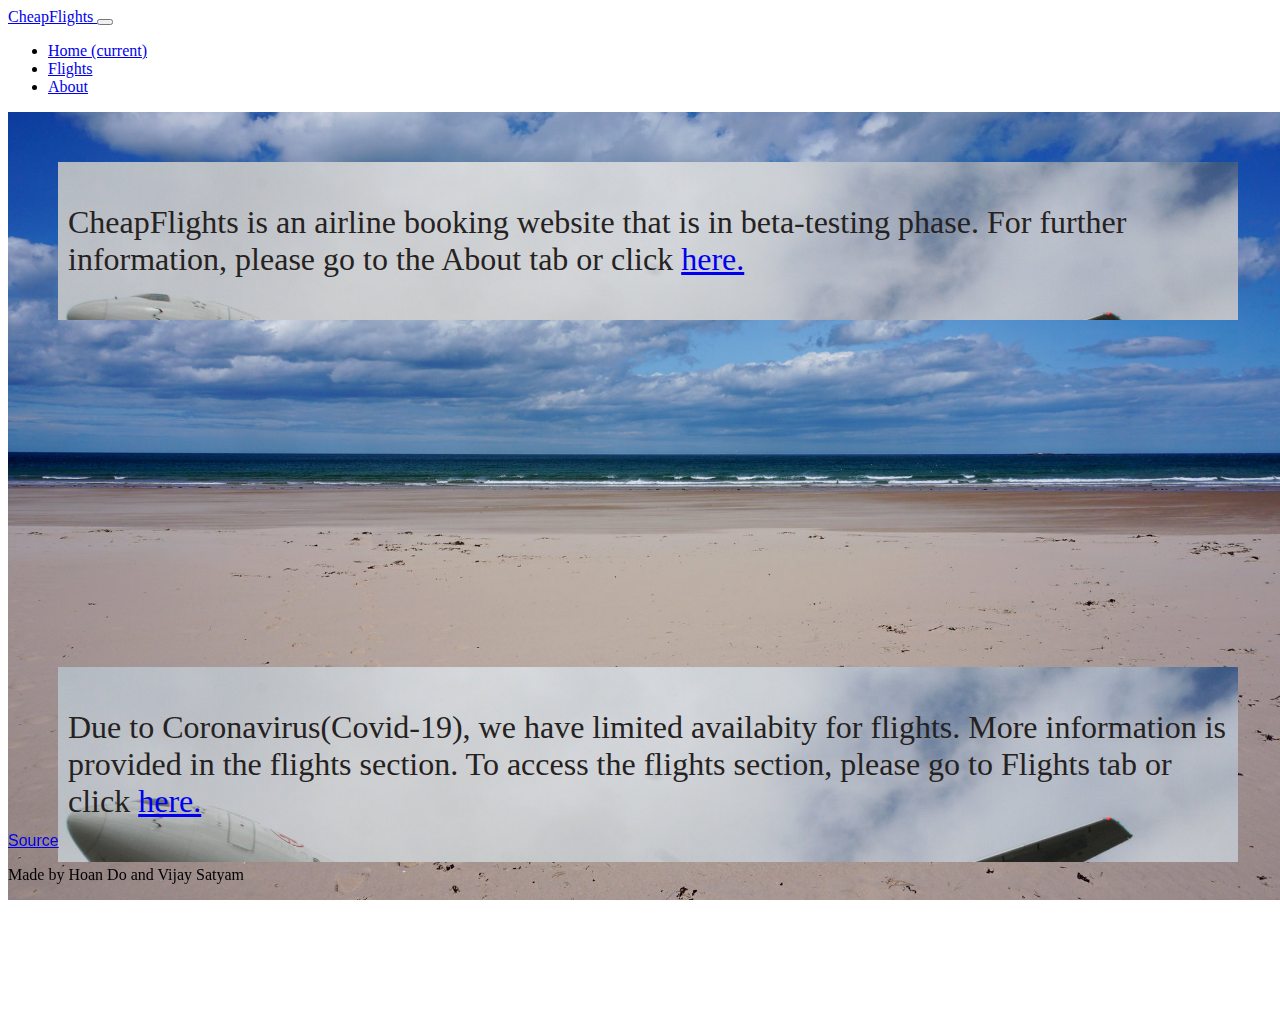
<file: index.html>
<!DOCTYPE html>
<html lang="en">
<head>
    <head>
        <meta charset="utf-8">
        <meta name="viewport" content="width=device-width, initial-scale=1, shrink-to-fit=no">

        <link rel="stylesheet" href="https://stackpath.bootstrapcdn.com/bootstrap/4.1.3/css/bootstrap.min.css"
              integrity="sha384-MCw98/SFnGE8fJT3GXwEOngsV7Zt27NXFoaoApmYm81iuXoPkFOJwJ8ERdknLPMO" crossorigin="anonymous"/>

        <link rel="stylesheet" href="css/styles.css" />
        <title>Welcome to CheapFlights</title>
    </head>
</head>
<body>
<nav class="navbar navbar-expand-lg navbar-light bg-light">
    <a class="navbar-brand" href="index.html"> CheapFlights </a>
    <button class="navbar-toggler" type="button" data-toåggle="collapse" data-target="#navbarSupportedContent" aria-controls="navbarSupportedContent" aria-expanded="false" aria-label="Toggle navigation">
        <span class="navbar-toggler-icon"></span>
    </button>

    <div class="collapse navbar-collapse" id="navbarSupportedContent">
        <ul class="navbar-nav mr-auto">
            <li class="nav-item active">
                <a class="nav-link" href="index.html">Home <span class="sr-only">(current)</span></a>
            </li>
            <li class="nav-item">
                <a class="nav-link" href="flights/flights.html">Flights</a>
            </li>
            <li class="nav-item">
                <a class="nav-link disabled" href="about.html">About</a>
            </li>
        </ul>
    </div>
</nav>

<!--end of bootstrap stuff-->

<div class="main-div"><!--Put the BeachHomePage image as background-->
    <div class="home-text">
        <p>CheapFlights is an airline booking website that is in beta-testing phase. For further information, please go to the About tab or click <a href="about.html">here.</a></p>
    </div>
    <div class="home-text">
        <p>Due to Coronavirus(Covid-19), we have limited availabity for flights. More information is provided in the flights section.
            To access the flights section, please go to Flights tab or click <a href="flights/flights.html">here.</a>
        </p>
    </div>
</div>

<footer class="footer">
    <nav class="navbar navbar-expand-lg navbar-light bg-light">
        <a class="navbar-brand" href="https://github.com/VijayIsGod/Creative-project.git">Source</a>
        <p>Made by Hoan Do and Vijay Satyam</p>
    </nav>
</footer>

<script src="https://code.jquery.com/jquery-3.3.1.slim.min.js" integrity="sha384-q8i/X+965DzO0rT7abK41JStQIAqVgRVzpbzo5smXKp4YfRvH+8abtTE1Pi6jizo" crossorigin="anonymous"></script>
<script src="https://cdnjs.cloudflare.com/ajax/libs/popper.js/1.14.3/umd/popper.min.js" integrity="sha384-ZMP7rVo3mIykV+2+9J3UJ46jBk0WLaUAdn689aCwoqbBJiSnjAK/l8WvCWPIPm49" crossorigin="anonymous"></script>
<script src="https://stackpath.bootstrapcdn.com/bootstrap/4.1.3/js/bootstrap.min.js" integrity="sha384-ChfqqxuZUCnJSK3+MXmPNIyE6ZbWh2IMqE241rYiqJxyMiZ6OW/JmZQ5stwEULTy" crossorigin="anonymous"></script>


</body>
</html>
</file>
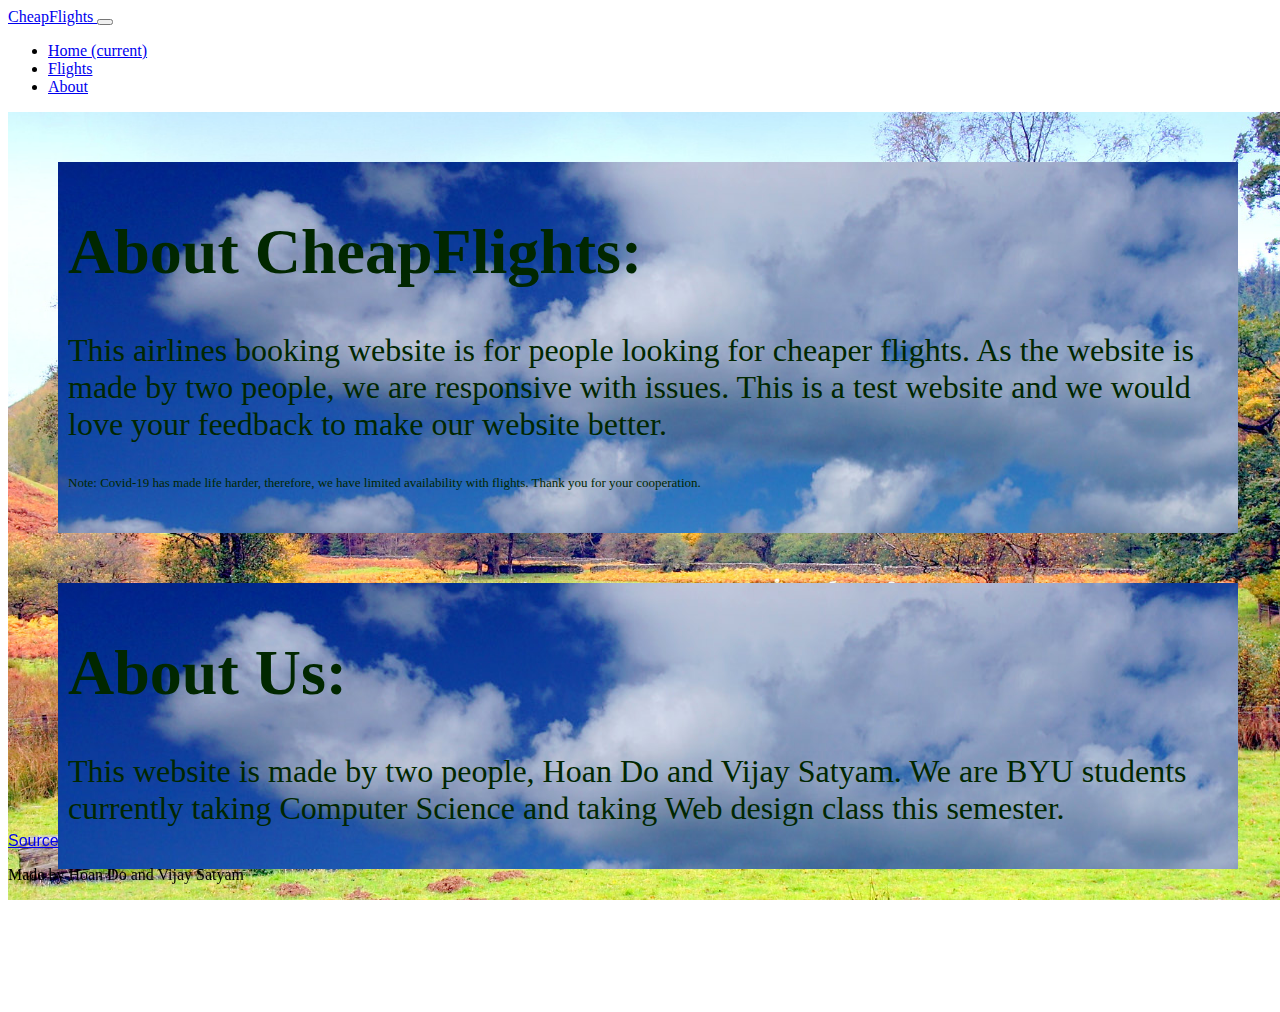
<file: about.html>
<!DOCTYPE html>
<html lang="en">
<head>
    <head>
        <meta charset="utf-8">
        <meta name="viewport" content="width=device-width, initial-scale=1, shrink-to-fit=no">

        <link rel="stylesheet" href="https://stackpath.bootstrapcdn.com/bootstrap/4.1.3/css/bootstrap.min.css"
              integrity="sha384-MCw98/SFnGE8fJT3GXwEOngsV7Zt27NXFoaoApmYm81iuXoPkFOJwJ8ERdknLPMO" crossorigin="anonymous"/>

        <link rel="stylesheet" href="css/styles.css" />
        <title>About CheapFlights</title>
    </head>
</head>
<body>
<nav class="navbar navbar-expand-lg navbar-light bg-light">
    <a class="navbar-brand" href="index.html"> CheapFlights </a>
    <button class="navbar-toggler" type="button" data-toåggle="collapse" data-target="#navbarSupportedContent" aria-controls="navbarSupportedContent" aria-expanded="false" aria-label="Toggle navigation">
        <span class="navbar-toggler-icon"></span>
    </button>

    <div class="collapse navbar-collapse" id="navbarSupportedContent">
        <ul class="navbar-nav mr-auto">
            <li class="nav-item active">
                <a class="nav-link" href="index.html">Home <span class="sr-only">(current)</span></a>
            </li>
            <li class="nav-item">
                <a class="nav-link" href="flights/flights.html">Flights</a>
            </li>
            <li class="nav-item">
                <a class="nav-link disabled" href="about.html">About</a>
            </li>
        </ul>
    </div>
</nav>

<!--end of bootstrap stuff-->

<div class="about-div">
    <div class="about-text">
        <h1>About CheapFlights:</h1>
        <p>This airlines booking website is for people looking for cheaper flights. As the website is made by two people, we are responsive with issues.
            This is a test website and we would love your feedback to make our website better. 
            <br/>
            <p class=small-text>Note: Covid-19 has made life harder, therefore, we have limited availability with flights. Thank you for your cooperation.</p>
        </p>
    </div>

    <div class="about-text">
        <h1>About Us:</h1>
        <p>This website is made by two people, Hoan Do and Vijay Satyam. We are BYU students currently taking Computer Science and taking Web design class
        this semester.
        </p>
    </div>
</div>

<footer class="footer">
    <nav class="navbar navbar-expand-lg navbar-light bg-light">
        <a class="navbar-brand" href="https://github.com/VijayIsGod/Creative-project.git">Source</a>
        <p>Made by Hoan Do and Vijay Satyam</p>
    </nav>
</footer>

<script src="https://code.jquery.com/jquery-3.3.1.slim.min.js" integrity="sha384-q8i/X+965DzO0rT7abK41JStQIAqVgRVzpbzo5smXKp4YfRvH+8abtTE1Pi6jizo" crossorigin="anonymous"></script>
<script src="https://cdnjs.cloudflare.com/ajax/libs/popper.js/1.14.3/umd/popper.min.js" integrity="sha384-ZMP7rVo3mIykV+2+9J3UJ46jBk0WLaUAdn689aCwoqbBJiSnjAK/l8WvCWPIPm49" crossorigin="anonymous"></script>
<script src="https://stackpath.bootstrapcdn.com/bootstrap/4.1.3/js/bootstrap.min.js" integrity="sha384-ChfqqxuZUCnJSK3+MXmPNIyE6ZbWh2IMqE241rYiqJxyMiZ6OW/JmZQ5stwEULTy" crossorigin="anonymous"></script>


</body>
</html>
</file>
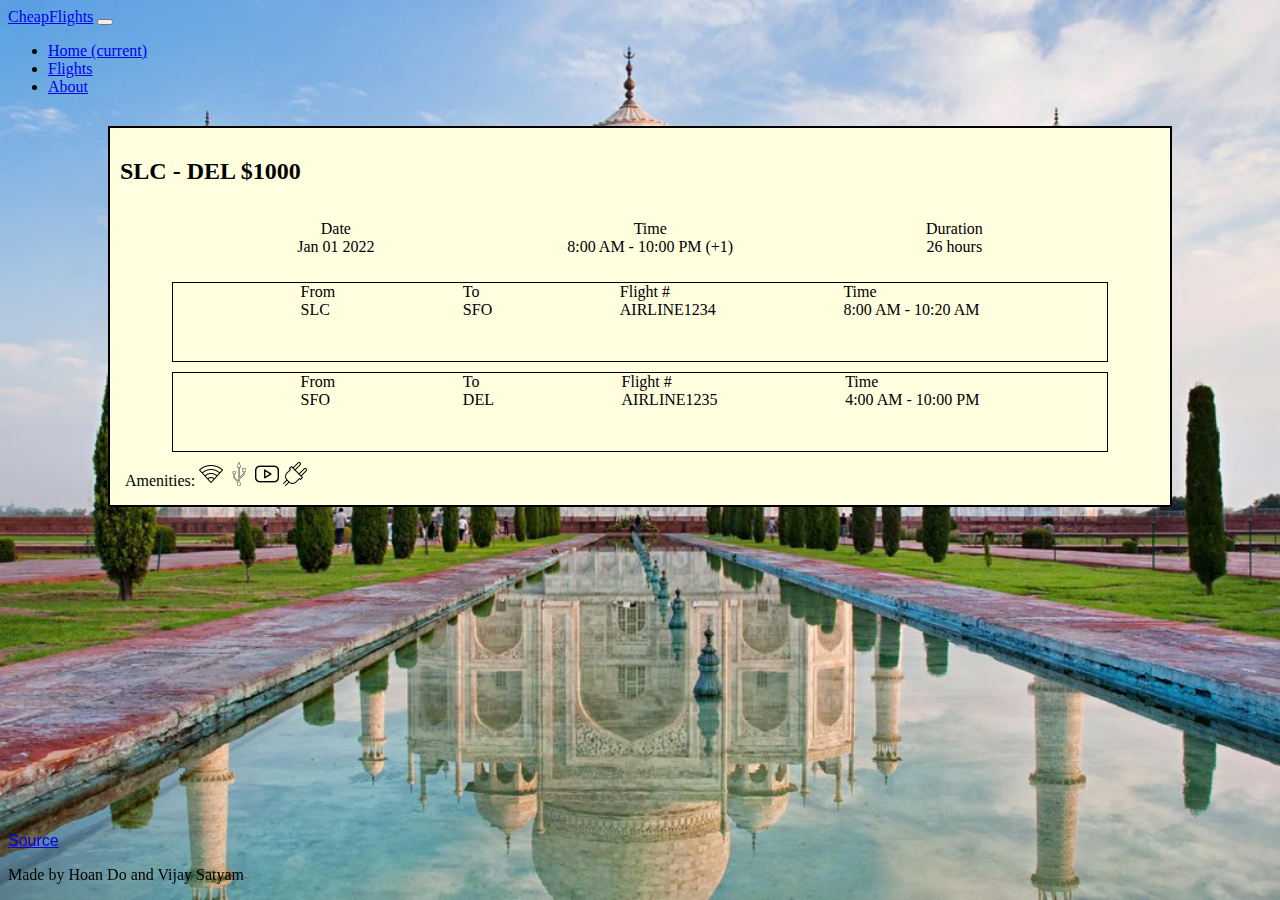
<file: flights/flight1.html>
<!DOCTYPE html>
<html lang="en">
<head>
    <head>
        <meta charset="utf-8">
        <meta name="viewport" content="width=device-width, initial-scale=1, shrink-to-fit=no">

        <link rel="stylesheet" href="https://stackpath.bootstrapcdn.com/bootstrap/4.1.3/css/bootstrap.min.css"
              integrity="sha384-MCw98/SFnGE8fJT3GXwEOngsV7Zt27NXFoaoApmYm81iuXoPkFOJwJ8ERdknLPMO" crossorigin="anonymous"/>

        <link rel="stylesheet" href="../css/styles.css" />
        <title>SLC - DEL</title>
    </head>
</head>
<body class="delhi">
<nav class="navbar navbar-expand-lg navbar-light bg-light">
    <a class="navbar-brand" href="../index.html">CheapFlights</a>
    <button class="navbar-toggler" type="button" data-toåggle="collapse" data-target="#navbarSupportedContent" aria-controls="navbarSupportedContent" aria-expanded="false" aria-label="Toggle navigation">
        <span class="navbar-toggler-icon"></span>
    </button>

    <div class="collapse navbar-collapse" id="navbarSupportedContent">
        <ul class="navbar-nav mr-auto">
            <li class="nav-item active">
                <a class="nav-link" href="../index.html">Home <span class="sr-only">(current)</span></a>
            </li>
            <li class="nav-item">
                <a class="nav-link" href="flights.html">Flights</a>
            </li>
            <li class="nav-item">
                <a class="nav-link disabled" href="../about.html">About</a>
            </li>
        </ul>
    </div>
</nav>

<!--end of bootstrap stuff-->
<div class="flights">
    <h2 class="from-to">SLC - DEL   $1000</h2>

    <div class="date-time-duration">
        <div class="date">
            <div>Date</div>
            <div>Jan 01 2022</div>
        </div>
        <div class="time">
            <div>Time</div>
            <div>8:00 AM - 10:00 PM (+1)</div>
        </div>
        <div class="duration">
            <div>Duration</div>
            <div>26 hours</div>
        </div>
    </div>

    <div class="flight">

        <div>
            <div>From</div>
            <div>SLC</div>
        </div>
        <div>
            <div>To</div>
            <div>SFO</div>
        </div>

        <div class="flight-num">
            <div>Flight #</div>
            <div>AIRLINE1234</div>
        </div>
        <div class="individual-flight-time">
            <div>Time</div>
            <div>8:00 AM - 10:20 AM</div>
        </div>

    </div>

    <div class="flight">

        <div>
            <div>From</div>
            <div>SFO</div>
        </div>
        <div>
            <div>To</div>
            <div>DEL</div>
        </div>

        <div class="flight-num">
            <div>Flight #</div>
            <div>AIRLINE1235</div>
        </div>
        <div class="individual-flight-time">
            <div>Time</div>
            <div>4:00 AM - 10:00 PM</div>
        </div>

    </div>

    <div class="amenities">
        Amenities:
        <img class="icon" src="../images/icons/icons8-wifi-24.png"/>
        <img class="icon" src="../images/icons/usb.png"/>
        <img class="icon" src="../images/icons/youtube.png"/>
        <img class="icon" src="../images/icons/plug.png"/>
    </div>
</div>




<footer class="footer">
    <nav class="navbar navbar-expand-lg navbar-light bg-light">
        <a class="navbar-brand" href="https://github.com/VijayIsGod/Creative-project.git">Source</a>
        <p>Made by Hoan Do and Vijay Satyam</p>
    </nav>
</footer>

<script src="https://code.jquery.com/jquery-3.3.1.slim.min.js" integrity="sha384-q8i/X+965DzO0rT7abK41JStQIAqVgRVzpbzo5smXKp4YfRvH+8abtTE1Pi6jizo" crossorigin="anonymous"></script>
<script src="https://cdnjs.cloudflare.com/ajax/libs/popper.js/1.14.3/umd/popper.min.js" integrity="sha384-ZMP7rVo3mIykV+2+9J3UJ46jBk0WLaUAdn689aCwoqbBJiSnjAK/l8WvCWPIPm49" crossorigin="anonymous"></script>
<script src="https://stackpath.bootstrapcdn.com/bootstrap/4.1.3/js/bootstrap.min.js" integrity="sha384-ChfqqxuZUCnJSK3+MXmPNIyE6ZbWh2IMqE241rYiqJxyMiZ6OW/JmZQ5stwEULTy" crossorigin="anonymous"></script>


</body>
</html>
</file>
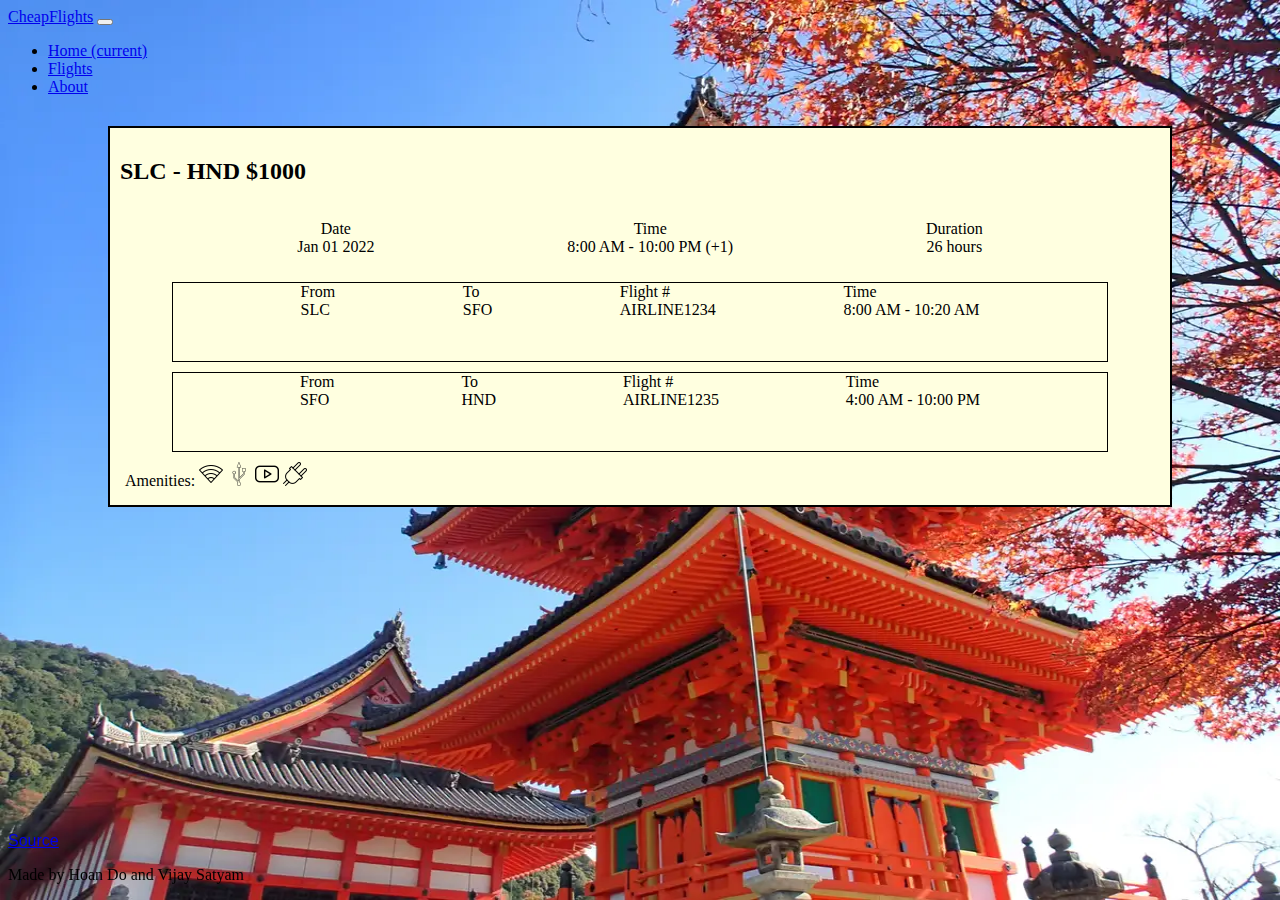
<file: flights/flight2.html>
<!DOCTYPE html>
<html lang="en">
<head>
    <head>
        <meta charset="utf-8">
        <meta name="viewport" content="width=device-width, initial-scale=1, shrink-to-fit=no">

        <link rel="stylesheet" href="https://stackpath.bootstrapcdn.com/bootstrap/4.1.3/css/bootstrap.min.css"
              integrity="sha384-MCw98/SFnGE8fJT3GXwEOngsV7Zt27NXFoaoApmYm81iuXoPkFOJwJ8ERdknLPMO" crossorigin="anonymous"/>

        <link rel="stylesheet" href="../css/styles.css" />
        <title>SLC - HND</title>
    </head>
</head>
<body class="tokyo">
<nav class="navbar navbar-expand-lg navbar-light bg-light">
    <a class="navbar-brand" href="../index.html">CheapFlights</a>
    <button class="navbar-toggler" type="button" data-toåggle="collapse" data-target="#navbarSupportedContent" aria-controls="navbarSupportedContent" aria-expanded="false" aria-label="Toggle navigation">
        <span class="navbar-toggler-icon"></span>
    </button>

    <div class="collapse navbar-collapse" id="navbarSupportedContent">
        <ul class="navbar-nav mr-auto">
            <li class="nav-item active">
                <a class="nav-link" href="../index.html">Home <span class="sr-only">(current)</span></a>
            </li>
            <li class="nav-item">
                <a class="nav-link" href="flights.html">Flights</a>
            </li>
            <li class="nav-item">
                <a class="nav-link disabled" href="../about.html">About</a>
            </li>
        </ul>
    </div>
</nav>

<!--end of bootstrap stuff-->
<div class="flights">
    <h2 class="from-to">SLC - HND   $1000</h2>

    <div class="date-time-duration">
        <div class="date">
            <div>Date</div>
            <div>Jan 01 2022</div>
        </div>
        <div class="time">
            <div>Time</div>
            <div>8:00 AM - 10:00 PM (+1)</div>
        </div>
        <div class="duration">
            <div>Duration</div>
            <div>26 hours</div>
        </div>
    </div>

    <div class="flight">

        <div>
            <div>From</div>
            <div>SLC</div>
        </div>
        <div>
            <div>To</div>
            <div>SFO</div>
        </div>

        <div class="flight-num">
            <div>Flight #</div>
            <div>AIRLINE1234</div>
        </div>
        <div class="individual-flight-time">
            <div>Time</div>
            <div>8:00 AM - 10:20 AM</div>
        </div>

    </div>

    <div class="flight">

        <div>
            <div>From</div>
            <div>SFO</div>
        </div>
        <div>
            <div>To</div>
            <div>HND</div>
        </div>

        <div class="flight-num">
            <div>Flight #</div>
            <div>AIRLINE1235</div>
        </div>
        <div class="individual-flight-time">
            <div>Time</div>
            <div>4:00 AM - 10:00 PM</div>
        </div>

    </div>

    <div class="amenities">
        Amenities:
        <img class="icon" src="../images/icons/icons8-wifi-24.png"/>
        <img class="icon" src="../images/icons/usb.png"/>
        <img class="icon" src="../images/icons/youtube.png"/>
        <img class="icon" src="../images/icons/plug.png"/>
    </div>
</div>




<footer class="footer">
    <nav class="navbar navbar-expand-lg navbar-light bg-light">
        <a class="navbar-brand" href="https://github.com/VijayIsGod/Creative-project.git">Source</a>
        <p>Made by Hoan Do and Vijay Satyam</p>
    </nav>
</footer>

<script src="https://code.jquery.com/jquery-3.3.1.slim.min.js" integrity="sha384-q8i/X+965DzO0rT7abK41JStQIAqVgRVzpbzo5smXKp4YfRvH+8abtTE1Pi6jizo" crossorigin="anonymous"></script>
<script src="https://cdnjs.cloudflare.com/ajax/libs/popper.js/1.14.3/umd/popper.min.js" integrity="sha384-ZMP7rVo3mIykV+2+9J3UJ46jBk0WLaUAdn689aCwoqbBJiSnjAK/l8WvCWPIPm49" crossorigin="anonymous"></script>
<script src="https://stackpath.bootstrapcdn.com/bootstrap/4.1.3/js/bootstrap.min.js" integrity="sha384-ChfqqxuZUCnJSK3+MXmPNIyE6ZbWh2IMqE241rYiqJxyMiZ6OW/JmZQ5stwEULTy" crossorigin="anonymous"></script>


</body>
</html>
</file>
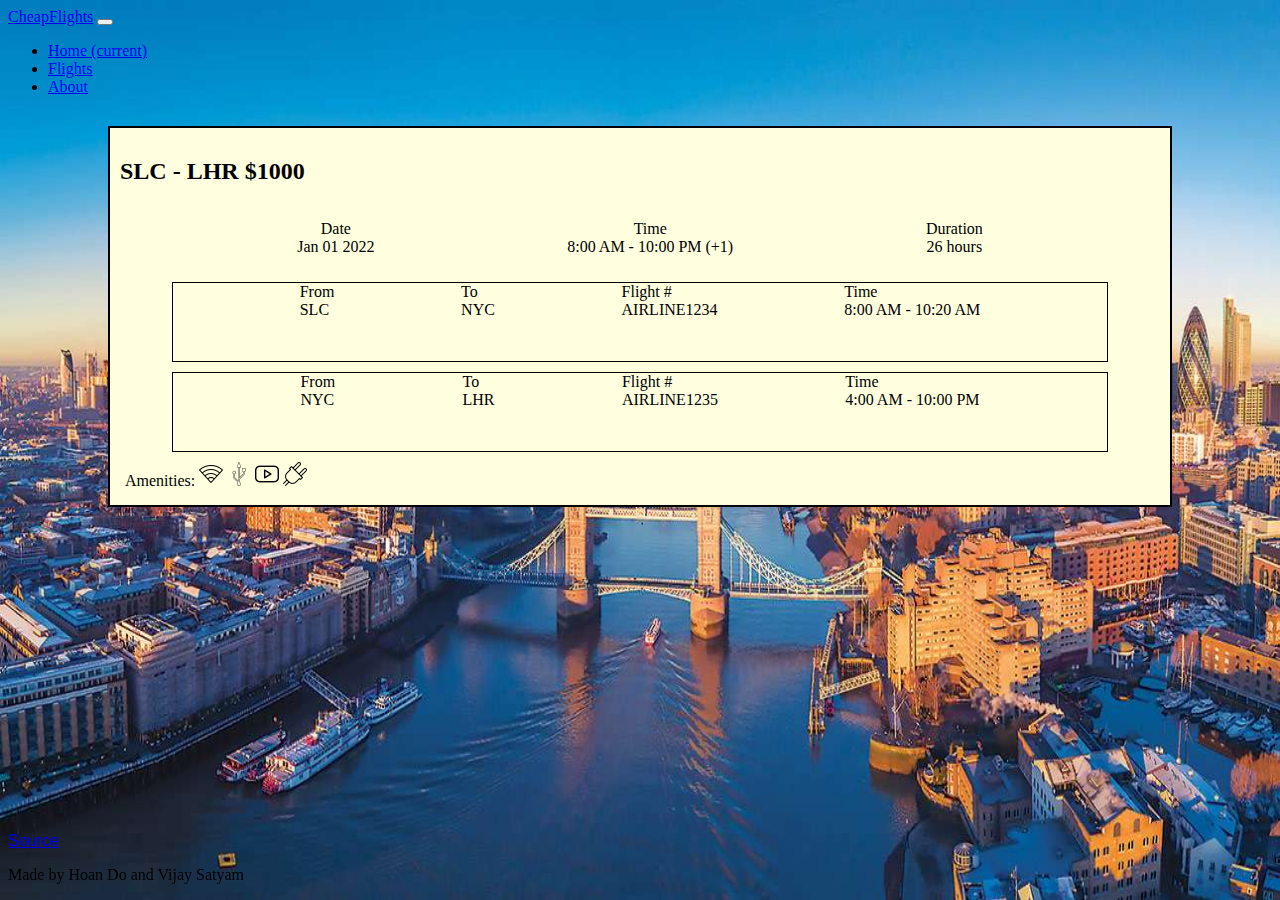
<file: flights/flight3.html>
<!DOCTYPE html>
<html lang="en">
<head>
    <head>
        <meta charset="utf-8">
        <meta name="viewport" content="width=device-width, initial-scale=1, shrink-to-fit=no">

        <link rel="stylesheet" href="https://stackpath.bootstrapcdn.com/bootstrap/4.1.3/css/bootstrap.min.css"
              integrity="sha384-MCw98/SFnGE8fJT3GXwEOngsV7Zt27NXFoaoApmYm81iuXoPkFOJwJ8ERdknLPMO" crossorigin="anonymous"/>

        <link rel="stylesheet" href="../css/styles.css" />
        <title>SLC - LHR</title>
    </head>
</head>
<body class="london">
<nav class="navbar navbar-expand-lg navbar-light bg-light">
    <a class="navbar-brand" href="../index.html">CheapFlights</a>
    <button class="navbar-toggler" type="button" data-toåggle="collapse" data-target="#navbarSupportedContent" aria-controls="navbarSupportedContent" aria-expanded="false" aria-label="Toggle navigation">
        <span class="navbar-toggler-icon"></span>
    </button>

    <div class="collapse navbar-collapse" id="navbarSupportedContent">
        <ul class="navbar-nav mr-auto">
            <li class="nav-item active">
                <a class="nav-link" href="../index.html">Home <span class="sr-only">(current)</span></a>
            </li>
            <li class="nav-item">
                <a class="nav-link" href="flights.html">Flights</a>
            </li>
            <li class="nav-item">
                <a class="nav-link disabled" href="../about.html">About</a>
            </li>
        </ul>
    </div>
</nav>

<!--end of bootstrap stuff-->
<div class="flights">
    <h2 class="from-to">SLC - LHR   $1000</h2>

    <div class="date-time-duration">
        <div class="date">
            <div>Date</div>
            <div>Jan 01 2022</div>
        </div>
        <div class="time">
            <div>Time</div>
            <div>8:00 AM - 10:00 PM (+1)</div>
        </div>
        <div class="duration">
            <div>Duration</div>
            <div>26 hours</div>
        </div>
    </div>

    <div class="flight">

        <div>
            <div>From</div>
            <div>SLC</div>
        </div>
        <div>
            <div>To</div>
            <div>NYC</div>
        </div>

        <div class="flight-num">
            <div>Flight #</div>
            <div>AIRLINE1234</div>
        </div>
        <div class="individual-flight-time">
            <div>Time</div>
            <div>8:00 AM - 10:20 AM</div>
        </div>

    </div>

    <div class="flight">

        <div>
            <div>From</div>
            <div>NYC</div>
        </div>
        <div>
            <div>To</div>
            <div>LHR</div>
        </div>

        <div class="flight-num">
            <div>Flight #</div>
            <div>AIRLINE1235</div>
        </div>
        <div class="individual-flight-time">
            <div>Time</div>
            <div>4:00 AM - 10:00 PM</div>
        </div>

    </div>

    <div class="amenities">
        Amenities:
        <img class="icon" src="../images/icons/icons8-wifi-24.png"/>
        <img class="icon" src="../images/icons/usb.png"/>
        <img class="icon" src="../images/icons/youtube.png"/>
        <img class="icon" src="../images/icons/plug.png"/>
    </div>
</div>




<footer class="footer">
    <nav class="navbar navbar-expand-lg navbar-light bg-light">
        <a class="navbar-brand" href="https://github.com/VijayIsGod/Creative-project.git">Source</a>
        <p>Made by Hoan Do and Vijay Satyam</p>
    </nav>
</footer>

<script src="https://code.jquery.com/jquery-3.3.1.slim.min.js" integrity="sha384-q8i/X+965DzO0rT7abK41JStQIAqVgRVzpbzo5smXKp4YfRvH+8abtTE1Pi6jizo" crossorigin="anonymous"></script>
<script src="https://cdnjs.cloudflare.com/ajax/libs/popper.js/1.14.3/umd/popper.min.js" integrity="sha384-ZMP7rVo3mIykV+2+9J3UJ46jBk0WLaUAdn689aCwoqbBJiSnjAK/l8WvCWPIPm49" crossorigin="anonymous"></script>
<script src="https://stackpath.bootstrapcdn.com/bootstrap/4.1.3/js/bootstrap.min.js" integrity="sha384-ChfqqxuZUCnJSK3+MXmPNIyE6ZbWh2IMqE241rYiqJxyMiZ6OW/JmZQ5stwEULTy" crossorigin="anonymous"></script>


</body>
</html>
</file>
<file: css/styles.css>
*{
    box-sizing: border-box;
}

.flight-list-page{
    background-image: url("../images/homepageBackground.jpg");
    background-size: 100vw 100vh;
    background-attachment: fixed;
}

.announcement{
    background-color: lightgray;
    width:88%;
    border: 2px solid black;
    padding: 10px;
    margin: 20px auto;
    text-align: center;

}

.london{
    background-image: url("../images/places/london-aerial-cityscape-river-thames_1.jpg");
    background-size: 100vw 100vh;
    background-attachment: fixed;
}

.tokyo{
    background-image: url("../images/places/tokyo.webp");
    background-size: 100vw 100vh;
    background-attachment: fixed;
}

.delhi{
    background-image: url("../images/places/new-delhi.jpg");
    background-size: 100vw 100vh;
    background-attachment: fixed;
}

.flights{
    border: 2px solid black;
    margin: 10px;
    background-color: lightyellow;
}
@media only screen and (min-width: 1000px)  {
    .flights{
        padding: 10px;
        border: 2px solid black;
        margin: 30px 100px;
    }
}

.date-time-duration{
    display: flex;

    justify-content: space-evenly;

}

.date, .time, .duration{
    text-align: center;
    /*height: 120px;*/
    /*width: 31%;*/

    /*border: 1px solid black;*/
    margin: 1.5%;
}

.flight{
    justify-self: center;
    display: flex;
    justify-content: space-evenly;
    width: 90%;
    height: 80px;
    border: 1px solid black;
    margin: 10px auto; /*'auto' aligns .flight in the center*/
}

.amenities{
    margin: 5px;
}

.from-to{
    display: flex;
}
.from-to div{
    margin: 0 20px;
}


.flight-list{
    margin: 0 auto;

}

@media only screen and (min-width: 1000px)  {
    .flight-list{
        width: 90vw;
        display: flex;
    }
}

.flight-list-item{

    height: 450px;
    width: 85%;
    border: 2px solid black; /*todo:delete*/
    margin: 40px auto;
    /*text-align: center;*/

    font-family: "American Typewriter", serif;
    text-decoration: none;
    font-size: 24px;
}

@media only screen and (min-width: 1000px)  {
    .flight-list-item{
        width: 31%;
    }
}
.flight-list-item > a{
    display: block;
    color: black;
    border-bottom: 1px solid black;
    margin: 0 auto;
    text-align: center;

}
.actions{
    display: flex;
    justify-content: space-evenly;
    color: black;
}
.actions a{
    color: black;
}

.flight-list-item{
    background-color: lightgray;
}

.to-delhi > .background-img{
    background-image: url("../images/places/new-delhi.jpg");
    background-size: 100% 100%;
    width: 100%;
    height: 80%;

}

.to-delhi > .background-img{
    background-image: url("../images/places/new-delhi.jpg");
    background-size: 100% 100%;
    width: 100%;
    height: 80%;

}
.to-tokyo > .background-img{
    background-image: url("../images/places/tokyo.webp");
    background-size: 100% 100%;
    width: 100%;
    height: 80%;

}

.to-london > .background-img{
    background-image: url("../images/places/london-aerial-cityscape-river-thames_1.jpg");
    background-size: 100% 100%;
    width: 100%;
    height: 80%;

}

.main-div{
    flex:auto;
    background-image: url("../images/BeachHomePage.jpg");
    position:absolute;
    background-size:cover;
    background-position: center;
    background-attachment: fixed;
    width: 100%;
    height: 100%;
}

.main-div div:nth-child(2) {
    position: absolute;
    bottom:100px;
}

.home-text{
    font-size: xx-large;
    color:rgb(37, 34, 33);
    margin:50px;
    padding:10px;
    background-image: url("../images/homepageBackground.jpg");
    background-size:cover;
}

.about-div{
    flex:auto;
    background-image: url("../images/AutumnColorsAbout.jpg");
    position:absolute;
    background-size:cover;
    background-position: center;
    background-attachment: fixed;
    width:100%;
    height:100%;
}

.about-text{
    display: flexbox;
    font-size:xx-large;
    color: rgb(1, 39, 0);
    margin: 50px;
    padding: 10px;
    background-image: url("../images/BeachHomePage.jpg");
}

.small-text{
    font-size: small;
}
.footer{
    position: fixed;
    bottom: 0;
    width: 100%;

}
.footer nav{
    margin-bottom: 0;
}
.footer nav a{
    font-family: sans-serif;
}

.footer nav p{
    position:relative;
    right:0;
}
</file>
